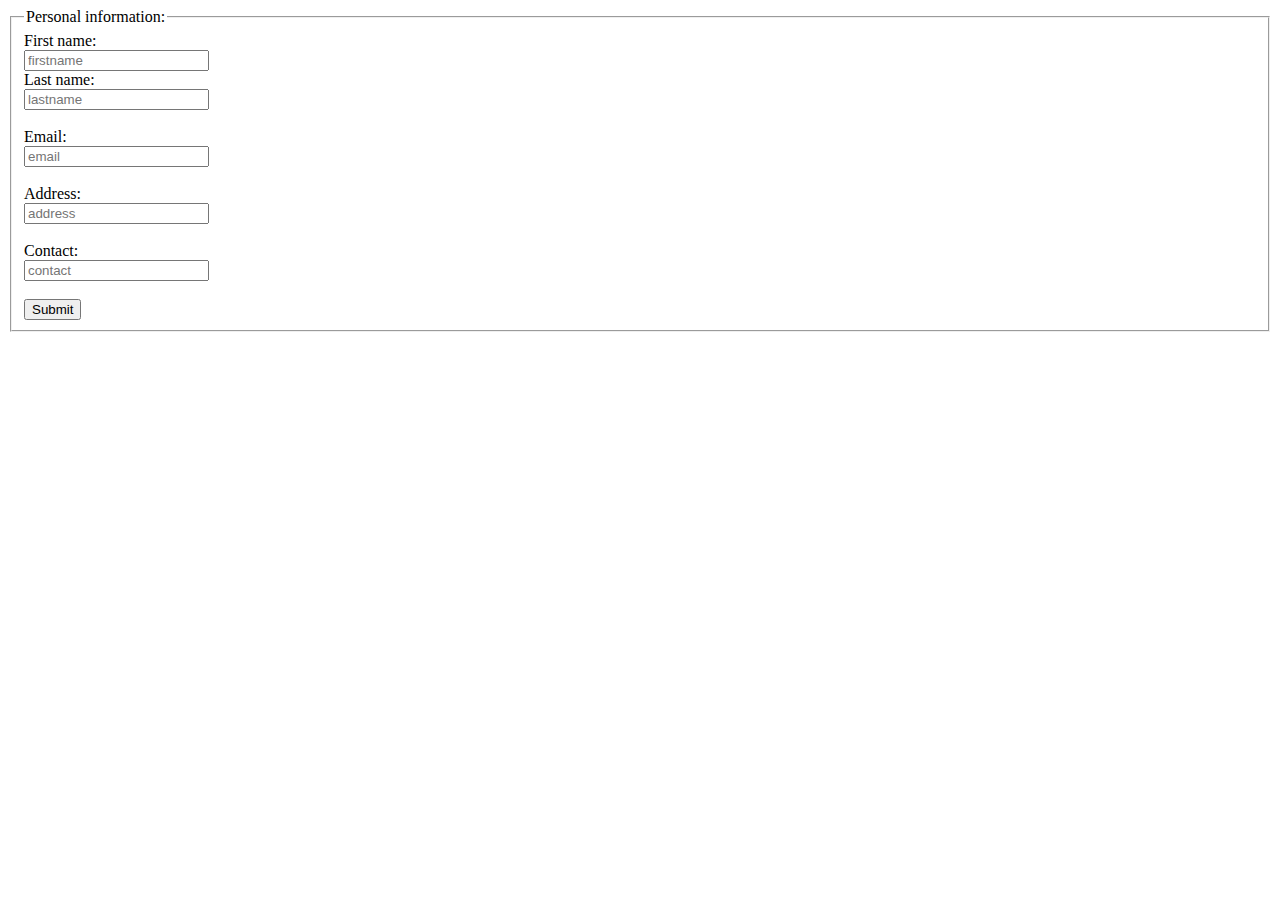
<file: contact.html>
<html>
	<head>
		<title>
			Contact us
		</title>
	</head>
	<body>
		<form action="/action_page.php">
				<fieldset >
				  <legend>Personal information:</legend>
				  First name:<br>
				  <input type="text" name="firstname" placeholder="firstname" required><br>
				  Last name:<br>
				  <input type="text" name="lastname" placeholder="lastname" ><br><br>
				  Email:<br>
				  <input type="email" name="lastname" placeholder="email" required ><br><br>
				  Address:<br>
				  <input type="text" name="lastname" placeholder="address"  required><br><br>
				  Contact:<br>
				  <input type="text" name="lastname" placeholder="contact" required ><br><br>
				  
				  <input type="submit" value="Submit">
				</fieldset>
			  </form>
	</body>
</html>
</file>
